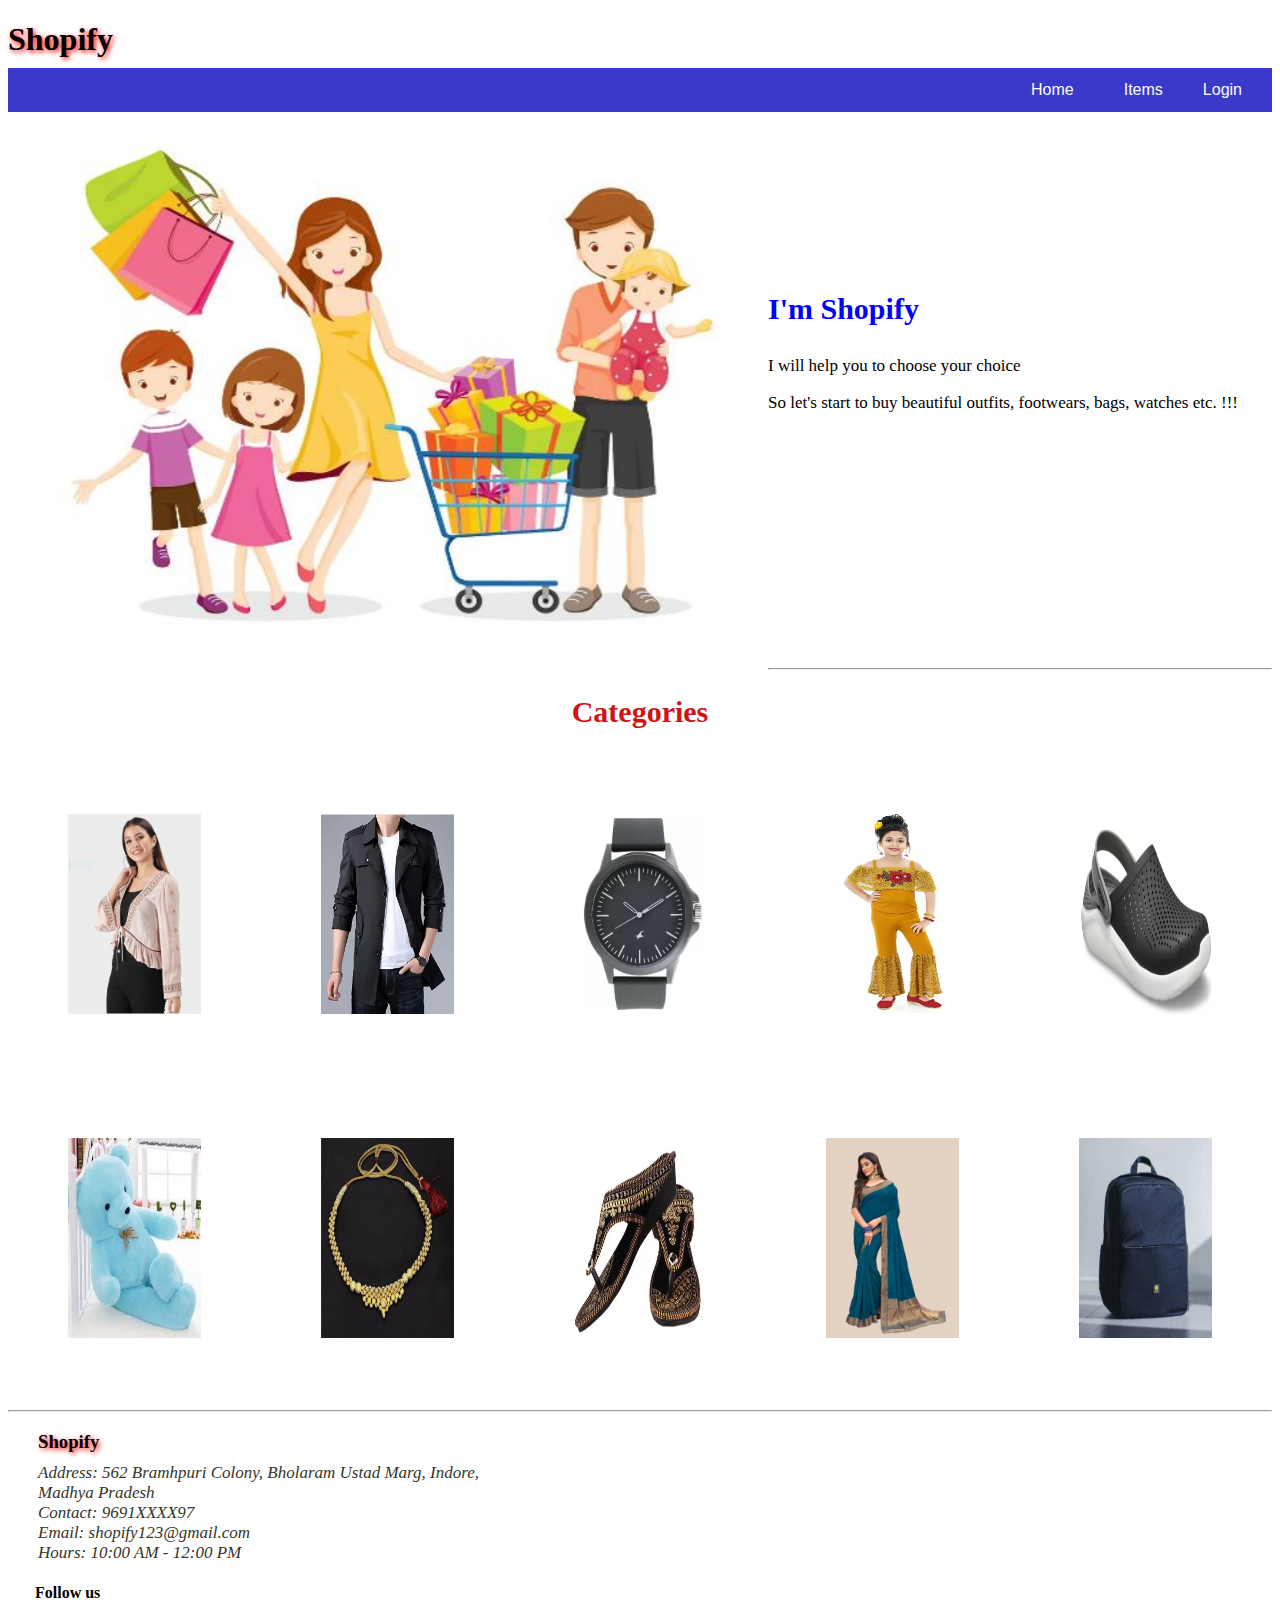
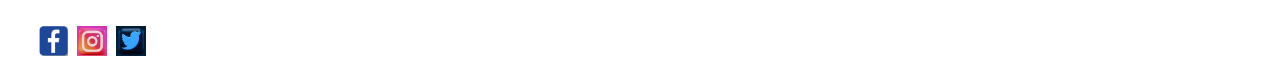
<file: index.html>
<!DOCTYPE html>
<html>
<head>

<title>Shopify</title>
<meta name="viewport" content="width=device-width, initial-scale=1">
<link rel="stylesheet" href="style.css"> 

</head>

<body class="body">

<h1 class="webname">Shopify</h1>
<div class="navbar">
  <a href="login.html" target="_self">Login</a>
  <div class="dropdown">
    <button class="dropbtn">Items
    </button>
    <div class="dropdown-content">
      <a href="w_outfit.html" target="_blank">Women's outfits</a>
      <a href="m_outfit.html" target="_blank">Men's outfits</a>
      <a href="k_wear.html" target="_blank">Kids outfits</a>
      <a href="m_foot.html" target="_blank">Men's footwear</a>
      <a href="w_foot.html" target="_blank">Women's footwear</a>
      <a href="k_foot.html" target="_blank">Kids footwear</a>
      <a href="bags.html" target="_blank">Bags</a>
      <a href="toys.html" target="_blank">Kid's Toys</a>
      <a href="jwellary.html" target="_blank">Jwellary</a>
      <a href="watch.html" target="_blank">Watch</a>
    </div>
  </div> 
  <a href="index.html" target="_self">Home</a>
</div>

<div class="container">
<div class="left">
    <img src="homeimage.JPG" alt="home_image">
</div>

<div class="right">
      <h3 class="h3">I'm Shopify</h3>
      <p>I will help you to choose your choice</p>
      <p>So let's start to buy beautiful outfits, footwears, bags, watches etc. !!!</p>
</div>
</div>
<!--categories-->
<hr>

<h2 class="h2">Categories</h2>
<div class="row">
  <div class="column">
  <img src="w_outfit1.JPG" alt="women-outfit">
  </div>
  <div class="column">
  <img src="m_outfit1.JPG" alt="men-outfit">
  </div>
  <div class="column">
  <img src="watch1.JPG" alt="watch">
  </div>
  <div class="column">
    <img src="k_wear1.JPG" alt="kids-wear">
  </div>
  <div class="column">
    <img src="m_foot1.JPG" alt="men-footwear">
  </div>
</div>

<div class="row">
  <div class="column">
  <img src="toy1.JPG" alt="teddy">
  </div>
  <div class="column">
  <img src="w_jwel1.JPG" alt="women-jwellary">
  </div>
  <div class="column">
  <img src="w_foot1.JPG" alt="woment-footwear">
  </div>
  <div class="column">
    <img src="w_outfit4.JPG" alt="women-outfit">
  </div>
  <div class="column">
    <img src="bag1.jpg" alt="bag">
  </div>
</div>
<hr>

<!--about-->
<div class="contain">
<h3 class="webname" style="text-shadow: 2px 2px 5px red;">Shopify</h3>
<p class="about">Address: 562 Bramhpuri Colony, Bholaram Ustad Marg, Indore,<br>Madhya Pradesh</p>
<p class="about">Contact: 9691XXXX97</p>
<p class="about">Email: shopify123@gmail.com</p>
<p class="about">Hours: 10:00 AM - 12:00 PM</p>
</div>

<h4 class="follow">Follow us</h4>
<table class="table">
  <tr>
    <th class="logoimg"><img src="facebook.JPG" alt="facebook"></th>
    <th class="logoimg"><img src="instagram.JPG" alt="instagram"></th>
    <th class="logoimg"><img src="twitter.JPG" alt="twitter"></th>
  </tr>
</table>

</body>
</html>
</file>
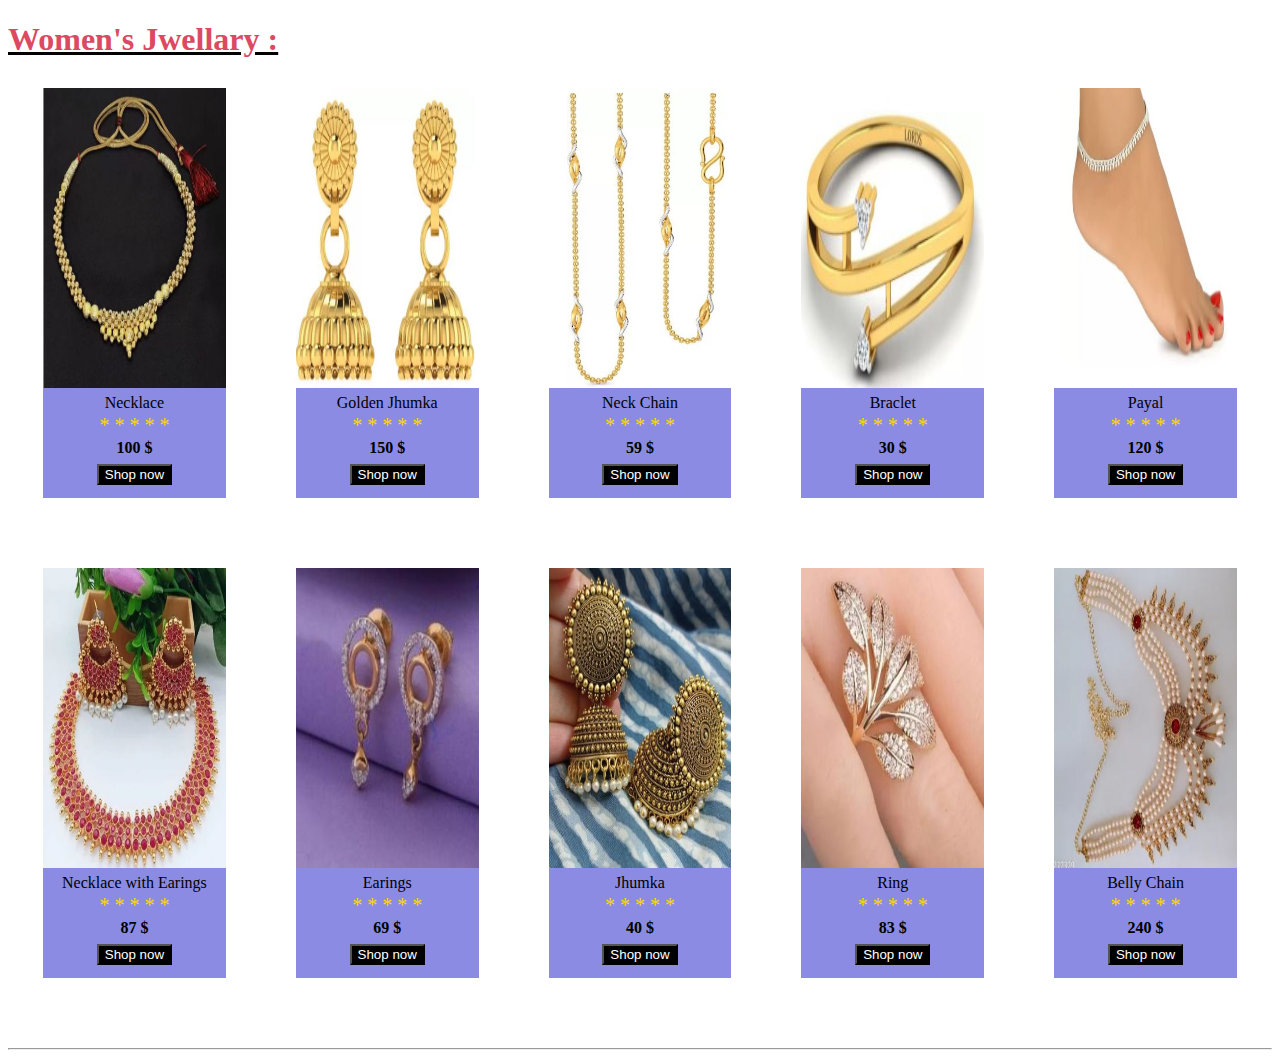
<file: jwellary.html>
<!DOCTYPE html>
<html lang="en">
<head>
    <meta charset="UTF-8">
    <meta name="viewport" content="width=device-width, initial-scale=1.0">
    <title>Shopify-Jwellary</title>
    <style>
          .wrapper{
            display: flex;
            margin-bottom: 70px;
          }

         .box{
            background-color: rgb(139, 139, 228);
            flex: 15%;
            width: 300px;
            height: 410px;
            margin-right: 35px;
            margin-left: 35px;
          }

          .image img{
            width: 100%;
            height: 300px;
          }

          p{
             text-align: center;
             margin: 2px;
          }

          .shop_btn button{
            background-color: black;
            color: white;
          }

          .shop_btn{
            margin: 0px;
            text-align: center;
            cursor: pointer;
            margin-top: 7px;
            margin-bottom: 7px;
          }

          h1{
            color: rgb(219, 74, 98);
            text-decoration: underline black;
            margin-bottom: 30px;
            font-family: Georgia, 'Times New Roman', Times, serif;
          }
    </style>
</head>
<body>

<h1>Women's Jwellary :</h1>
<div class="wrapper">

     <div class="box">
         <div class="image">
              <img src="w_jwel1.JPG">
         </div>
         <div class="name_of_product">
              <p>Necklace</p>
         </div>
         <div class="rating">
              <p style="color: Gold; font-size: 20px;">*  *  *  *  *</p>
         </div>
         <div class="prize">
              <p><b>100 $</b></p>
         </div>
         <div class="shop_btn">
              <a href="#"><button>Shop now</button></a>
         </div>
     </div>

     <div class="box">
        <div class="image">
             <img src="w_jwel2.JPG">
        </div>
        <div class="name_of_product">
             <p>Golden Jhumka</p>
        </div>
        <div class="rating">
             <p style="color: Gold; font-size: 20px;">*  *  *  *  *</p>
        </div>
        <div class="prize">
             <p><b>150 $</b></p>
        </div>
        <div class="shop_btn">
             <button>Shop now</button>
        </div>
    </div>

    <div class="box">
        <div class="image">
             <img src="w_jwel3.JPG">
        </div>
        <div class="name_of_product">
             <p>Neck Chain</p>
        </div>
        <div class="rating">
            <p style="color: Gold; font-size: 20px;">*  *  *  *  *</p>
        </div>
        <div class="prize">
             <p><b>59 $</b></p>
        </div>
        <div class="shop_btn">
             <button>Shop now</button>
        </div>
    </div>

    <div class="box">
        <div class="image">
             <img src="w_jwel4.JPG">
        </div>
        <div class="name_of_product">
             <p>Braclet</p>
        </div>
        <div class="rating">
             <p style="color: Gold; font-size: 20px;">*  *  *  *  *</p>
        </div>
        <div class="prize">
             <p><b>30 $</b></p>
        </div>
        <div class="shop_btn">
             <button>Shop now</button>
        </div>
    </div>

    <div class="box">
        <div class="image">
             <img src="w_jwel5.JPG">
        </div>
        <div class="name_of_product">
             <p>Payal</p>
        </div>
        <div class="rating">
            <p style="color: Gold; font-size: 20px;">*  *  *  *  *</p>
        </div>
        <div class="prize">
             <p><b>120 $</b></p>
        </div>
        <div class="shop_btn">
             <button>Shop now</button>
        </div>
    </div>

</div>

<div class="wrapper">

    <div class="box">
        <div class="image">
             <img src="w_jwel6.JPG">
        </div>
        <div class="name_of_product">
             <p>Necklace with Earings</p>
        </div>
        <div class="rating">
             <p style="color: Gold; font-size: 20px;">*  *  *  *  *</p>
        </div>
        <div class="prize">
             <p><b>87 $</b></p>
        </div>
        <div class="shop_btn">
             <a href="#"><button>Shop now</button></a>
        </div>
    </div>

    <div class="box">
       <div class="image">
            <img src="w_jwel7.JPG">
       </div>
       <div class="name_of_product">
            <p>Earings</p>
       </div>
       <div class="rating">
           <p style="color: Gold; font-size: 20px;">*  *  *  *  *</p>
       </div>
       <div class="prize">
            <p><b>69 $</b></p>
       </div>
       <div class="shop_btn">
            <button>Shop now</button>
       </div>
   </div>

   <div class="box">
       <div class="image">
            <img src="w_jwel8.JPG">
       </div>
       <div class="name_of_product">
            <p>Jhumka</p>
       </div>
       <div class="rating">
           <p style="color: Gold; font-size: 20px;">*  *  *  *  *</p>
       </div>
       <div class="prize">
            <p><b>40 $</b></p>
       </div>
       <div class="shop_btn">
            <button>Shop now</button>
       </div>
   </div>

   <div class="box">
       <div class="image">
            <img src="w_jwel9.JPG">
       </div>
       <div class="name_of_product">
            <p>Ring</p>
       </div>
       <div class="rating">
           <p style="color: Gold; font-size: 20px;">*  *  *  *  *</p>
       </div>
       <div class="prize">
            <p><b>83 $</b></p>
       </div>
       <div class="shop_btn">
            <button>Shop now</button>
       </div>
   </div>

   <div class="box">
       <div class="image">
            <img src="w_jwel10.JPG">
       </div>
       <div class="name_of_product">
            <p>Belly Chain</p>
       </div>
       <div class="rating">
           <p style="color: Gold; font-size: 20px;">*  *  *  *  *</p>
       </div>
       <div class="prize">
            <p><b>240 $</b></p>
       </div>
       <div class="shop_btn">
            <button>Shop now</button>
       </div>
   </div>

</div>
<hr>

</body>
</html>
</file>
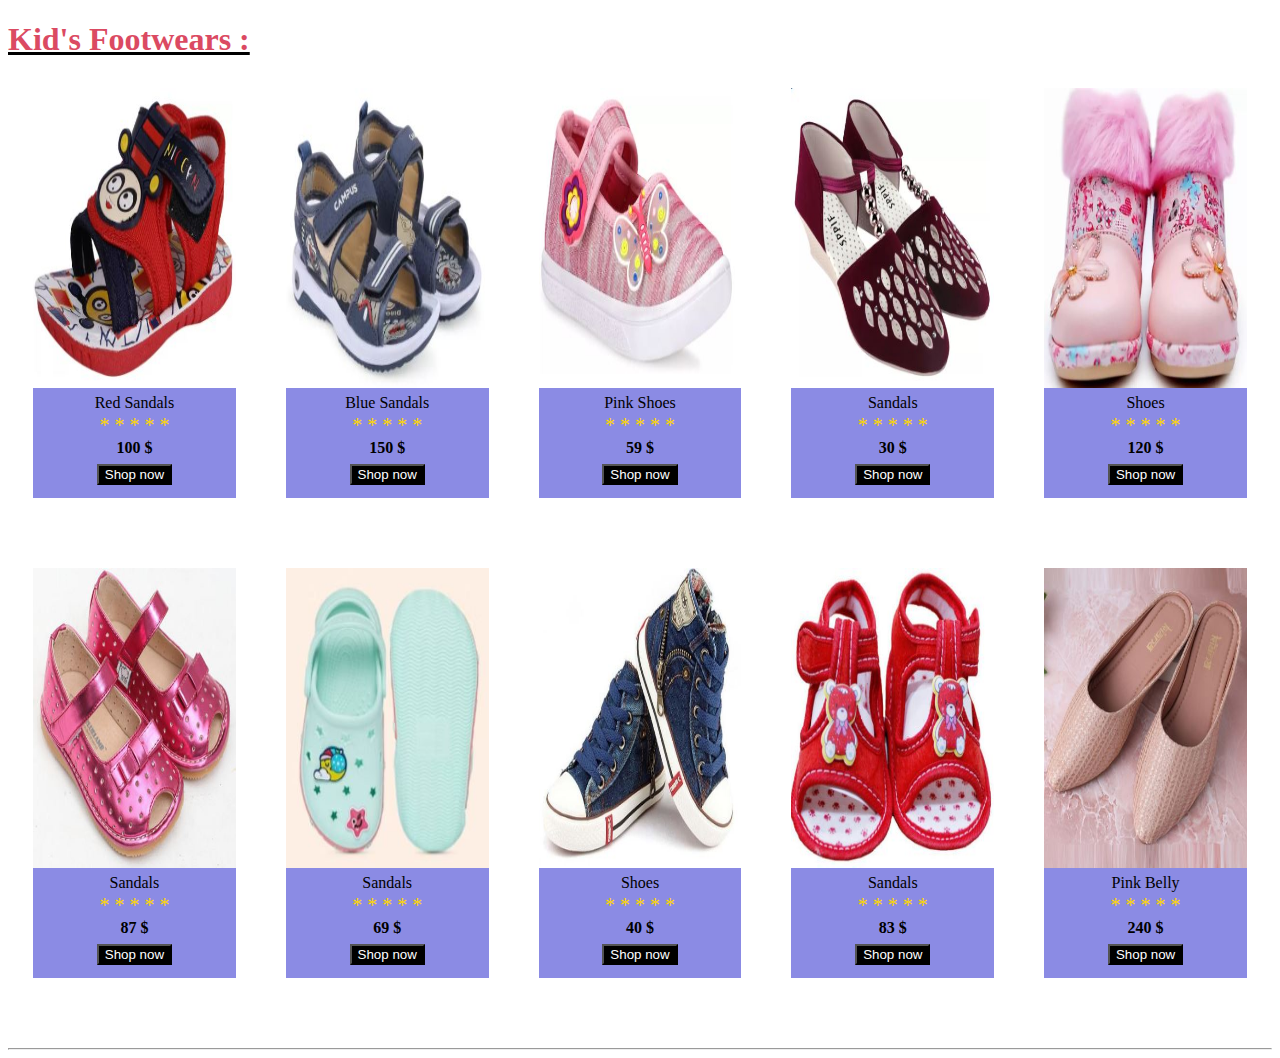
<file: k_foot.html>
<!DOCTYPE html>
<html lang="en">
<head>
    <meta charset="UTF-8">
    <meta name="viewport" content="width=device-width, initial-scale=1.0">
    <title>Shopify-Kid's Footwear</title>
    <style>
          .wrapper{
            display: flex;
            margin-bottom: 70px;
          }

         .box{
            background-color: rgb(139, 139, 228);
            flex: 15%;
            margin-right: 25px;
            margin-left: 25px;
            width: 300px;
            height: 410px;
          }

          .image img{
            width: 100%;
            height: 300px;
          }

          p{
             text-align: center;
             margin: 2px;
          }

          .shop_btn button{
            background-color: black;
            color: white;
          }

          .shop_btn{
            margin: 0px;
            text-align: center;
            cursor: pointer;
            margin-top: 7px;
            margin-bottom: 7px;
          }

          h1{
            color: rgb(219, 74, 98);
            text-decoration: underline black;
            margin-bottom: 30px;
            font-family: Georgia, 'Times New Roman', Times, serif;
          }
    </style>
</head>
<body>

<h1>Kid's Footwears :</h1>
<div class="wrapper">

     <div class="box">
         <div class="image">
              <img src="k_foot1.JPG">
         </div>
         <div class="name_of_product">
              <p>Red Sandals</p>
         </div>
         <div class="rating">
              <p style="color: Gold; font-size: 20px;">*  *  *  *  *</p>
         </div>
         <div class="prize">
              <p><b>100 $</b></p>
         </div>
         <div class="shop_btn">
              <a href="#"><button>Shop now</button></a>
         </div>
     </div>

     <div class="box">
        <div class="image">
             <img src="k_foot2.JPG">
        </div>
        <div class="name_of_product">
             <p>Blue Sandals</p>
        </div>
        <div class="rating">
             <p style="color: Gold; font-size: 20px;">*  *  *  *  *</p>
        </div>
        <div class="prize">
             <p><b>150 $</b></p>
        </div>
        <div class="shop_btn">
             <button>Shop now</button>
        </div>
    </div>

    <div class="box">
        <div class="image">
             <img src="k_foot3.JPG">
        </div>
        <div class="name_of_product">
             <p>Pink Shoes</p>
        </div>
        <div class="rating">
             <p style="color: Gold; font-size: 20px;">*  *  *  *  *</p>
        </div>
        <div class="prize">
             <p><b>59 $</b></p>
        </div>
        <div class="shop_btn">
             <button>Shop now</button>
        </div>
    </div>

    <div class="box">
        <div class="image">
             <img src="k_foot4.JPG">
        </div>
        <div class="name_of_product">
             <p>Sandals</p>
        </div>
        <div class="rating">
             <p style="color: Gold; font-size: 20px;">*  *  *  *  *</p>
        </div>
        <div class="prize">
             <p><b>30 $</b></p>
        </div>
        <div class="shop_btn">
             <button>Shop now</button>
        </div>
    </div>

    <div class="box">
        <div class="image">
             <img src="k_foot5.JPG">
        </div>
        <div class="name_of_product">
             <p>Shoes</p>
        </div>
        <div class="rating">
             <p style="color: Gold; font-size: 20px;">*  *  *  *  *</p>
        </div>
        <div class="prize">
             <p><b>120 $</b></p>
        </div>
        <div class="shop_btn">
             <button>Shop now</button>
        </div>
    </div>

</div>

<div class="wrapper">

    <div class="box">
        <div class="image">
             <img src="k_foot6.JPG">
        </div>
        <div class="name_of_product">
             <p>Sandals</p>
        </div>
        <div class="rating">
             <p style="color: Gold; font-size: 20px;">*  *  *  *  *</p>
        </div>
        <div class="prize">
             <p><b>87 $</b></p>
        </div>
        <div class="shop_btn">
             <a href="#"><button>Shop now</button></a>
        </div>
    </div>

    <div class="box">
       <div class="image">
            <img src="k_foot7.JPG">
       </div>
       <div class="name_of_product">
            <p>Sandals</p>
       </div>
       <div class="rating">
            <p style="color: Gold; font-size: 20px;">*  *  *  *  *</p>
       </div>
       <div class="prize">
            <p><b>69 $</b></p>
       </div>
       <div class="shop_btn">
            <button>Shop now</button>
       </div>
   </div>

   <div class="box">
       <div class="image">
            <img src="k_foot8.JPG">
       </div>
       <div class="name_of_product">
            <p>Shoes</p>
       </div>
       <div class="rating">
            <p style="color: Gold; font-size: 20px;">*  *  *  *  *</p>
       </div>
       <div class="prize">
            <p><b>40 $</b></p>
       </div>
       <div class="shop_btn">
            <button>Shop now</button>
       </div>
   </div>

   <div class="box">
       <div class="image">
            <img src="k_foot9.JPG">
       </div>
       <div class="name_of_product">
            <p>Sandals</p>
       </div>
       <div class="rating">
            <p style="color: Gold; font-size: 20px;">*  *  *  *  *</p>
       </div>
       <div class="prize">
            <p><b>83 $</b></p>
       </div>
       <div class="shop_btn">
            <button>Shop now</button>
       </div>
   </div>

   <div class="box">
       <div class="image">
            <img src="w_foot10.JPG">
       </div>
       <div class="name_of_product">
            <p>Pink Belly</p>
       </div>
       <div class="rating">
            <p style="color: Gold; font-size: 20px;">*  *  *  *  *</p>
       </div>
       <div class="prize">
            <p><b>240 $</b></p>
       </div>
       <div class="shop_btn">
            <button>Shop now</button>
       </div>
   </div>

</div>
<hr>

</body>
</html>
</file>
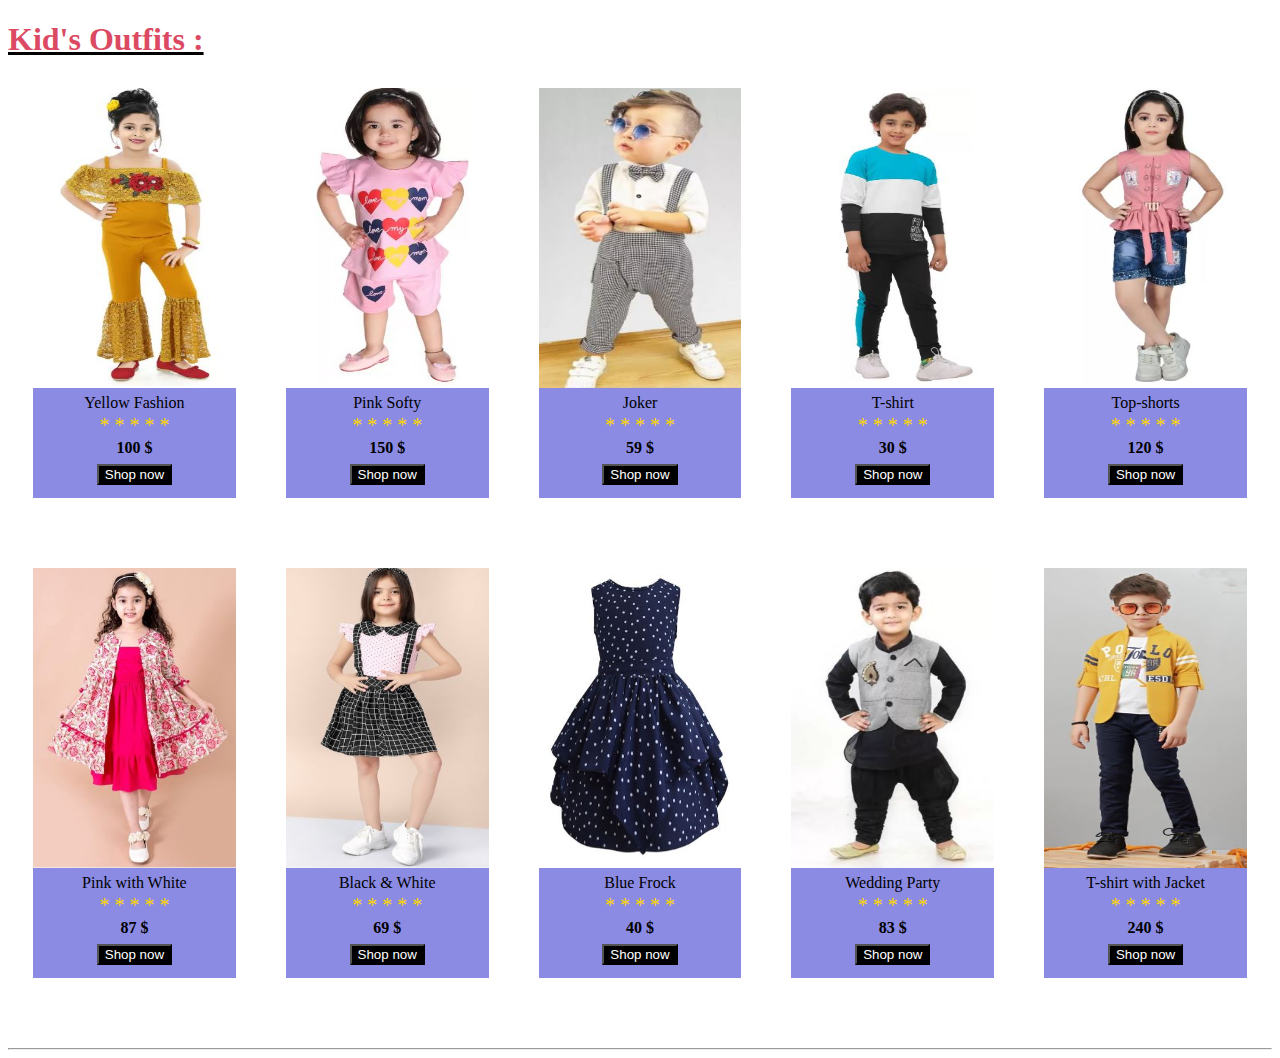
<file: k_wear.html>
<!DOCTYPE html>
<html lang="en">
<head>
    <meta charset="UTF-8">
    <meta name="viewport" content="width=device-width, initial-scale=1.0">
    <title>Shopify-kid's outfits</title>
    <style>
          .wrapper{
            display: flex;
            margin-bottom: 70px;
          }

         .box{
            background-color: rgb(139, 139, 228);
            flex: 15%;
            margin-right: 25px;
            margin-left: 25px;
            width: 300px;
            height: 410px;
          }

          .image img{
            width: 100%;
            height: 300px;
          }

          p{
             text-align: center;
             margin: 2px;
          }

          .shop_btn button{
            background-color: black;
            color: white;
          }

          .shop_btn{
            margin: 0px;
            text-align: center;
            cursor: pointer;
            margin-top: 7px;
            margin-bottom: 7px;
          }

          h1{
            color: rgb(219, 74, 98);
            text-decoration: underline black;
            margin-bottom: 30px;
            font-family: Georgia, 'Times New Roman', Times, serif;
          }
    </style>
</head>
<body>

<h1>Kid's Outfits :</h1>
<div class="wrapper">

     <div class="box">
         <div class="image">
              <img src="k_wear1.JPG">
         </div>
         <div class="name_of_product">
              <p>Yellow Fashion</p>
         </div>
         <div class="rating">
              <p style="color: Gold; font-size: 20px;">*  *  *  *  *</p>
         </div>
         <div class="prize">
              <p><b>100 $</b></p>
         </div>
         <div class="shop_btn">
              <a href="#"><button>Shop now</button></a>
         </div>
     </div>

     <div class="box">
        <div class="image">
             <img src="k_wear2.JPG">
        </div>
        <div class="name_of_product">
             <p>Pink Softy</p>
        </div>
        <div class="rating">
             <p style="color: Gold; font-size: 20px;">*  *  *  *  *</p>
        </div>
        <div class="prize">
             <p><b>150 $</b></p>
        </div>
        <div class="shop_btn">
             <button>Shop now</button>
        </div>
    </div>

    <div class="box">
        <div class="image">
             <img src="k_wear3.JPG">
        </div>
        <div class="name_of_product">
             <p>Joker</p>
        </div>
        <div class="rating">
             <p style="color: Gold; font-size: 20px;">*  *  *  *  *</p>
        </div>
        <div class="prize">
             <p><b>59 $</b></p>
        </div>
        <div class="shop_btn">
             <button>Shop now</button>
        </div>
    </div>

    <div class="box">
        <div class="image">
             <img src="k_wear4.JPG">
        </div>
        <div class="name_of_product">
             <p>T-shirt</p>
        </div>
        <div class="rating">
             <p style="color: Gold; font-size: 20px;">*  *  *  *  *</p>
        </div>
        <div class="prize">
             <p><b>30 $</b></p>
        </div>
        <div class="shop_btn">
             <button>Shop now</button>
        </div>
    </div>

    <div class="box">
        <div class="image">
             <img src="k_wear5.JPG">
        </div>
        <div class="name_of_product">
             <p>Top-shorts</p>
        </div>
        <div class="rating">
             <p style="color: Gold; font-size: 20px;">*  *  *  *  *</p>
        </div>
        <div class="prize">
             <p><b>120 $</b></p>
        </div>
        <div class="shop_btn">
             <button>Shop now</button>
        </div>
    </div>

</div>

<div class="wrapper">

    <div class="box">
        <div class="image">
             <img src="k_wear6.JPG">
        </div>
        <div class="name_of_product">
             <p>Pink with White</p>
        </div>
        <div class="rating">
             <p style="color: Gold; font-size: 20px;">*  *  *  *  *</p>
        </div>
        <div class="prize">
             <p><b>87 $</b></p>
        </div>
        <div class="shop_btn">
             <a href="#"><button>Shop now</button></a>
        </div>
    </div>

    <div class="box">
       <div class="image">
            <img src="k_wear7.JPG">
       </div>
       <div class="name_of_product">
            <p>Black & White</p>
       </div>
       <div class="rating">
            <p style="color: Gold; font-size: 20px;">*  *  *  *  *</p>
       </div>
       <div class="prize">
            <p><b>69 $</b></p>
       </div>
       <div class="shop_btn">
            <button>Shop now</button>
       </div>
   </div>

   <div class="box">
       <div class="image">
            <img src="k_wear8.JPG">
       </div>
       <div class="name_of_product">
            <p>Blue Frock</p>
       </div>
       <div class="rating">
            <p style="color: Gold; font-size: 20px;">*  *  *  *  *</p>
       </div>
       <div class="prize">
            <p><b>40 $</b></p>
       </div>
       <div class="shop_btn">
            <button>Shop now</button>
       </div>
   </div>

   <div class="box">
       <div class="image">
            <img src="k_wear9.JPG">
       </div>
       <div class="name_of_product">
            <p>Wedding Party</p>
       </div>
       <div class="rating">
            <p style="color: Gold; font-size: 20px;">*  *  *  *  *</p>
       </div>
       <div class="prize">
            <p><b>83 $</b></p>
       </div>
       <div class="shop_btn">
            <button>Shop now</button>
       </div>
   </div>

   <div class="box">
       <div class="image">
            <img src="k_wear10.JPG">
       </div>
       <div class="name_of_product">
            <p>T-shirt with Jacket</p>
       </div>
       <div class="rating">
            <p style="color: Gold; font-size: 20px;">*  *  *  *  *</p>
       </div>
       <div class="prize">
            <p><b>240 $</b></p>
       </div>
       <div class="shop_btn">
            <button>Shop now</button>
       </div>
   </div>

</div>
<hr>

</body>
</html>
</file>
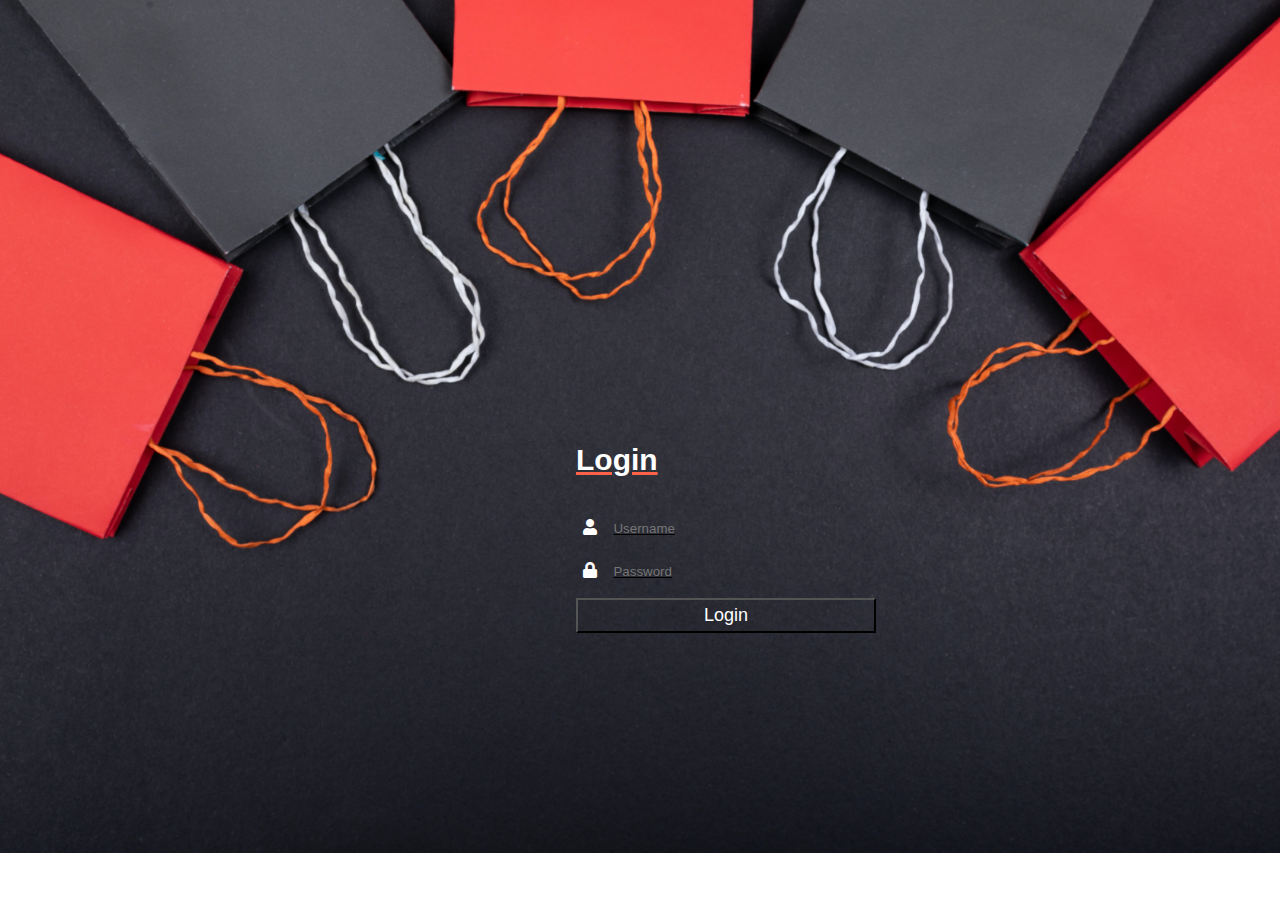
<file: login.html>
<!DOCTYPE html>
<html lang="en">
<head>
    <meta charset="UTF-8">
    <meta name="viewport" content="width=device-width, initial-scale=1.0">
    <title>Shopify-Login</title>

<style>
@import "https:///use.fontawesome.com/releases/v5.5.0/css/all.css";
    body{
        margin: 0px;
        padding: 0px;
        font-family: sans-serif;
        background: url(login_bg.jpg) no-repeat;
        background-size:cover;
    }  
    
    .loginbox {
        width: 400px;
        position: absolute;
        top: 47%;
        left: 45%;
        color: white;
    }

    .loginbox h1{
        font-size: 30px;
        text-decoration: underline tomato;
        padding-bottom: 15px;
    }

    .textbox input{
       padding: 5px;
       margin-bottom: 13px;
       width: 250px;
       border: none;
       outline: none;
       background: none;
       color: white;
       text-decoration: underline black;
    }

    .textbox i{
        padding: 7px;
        margin-bottom: 13px;
    }

    .btn{
        width: 300px;
        padding: 5px;
        background: none;
        color: white;
        font-size: 18px;
        cursor: pointer;
    }

</style>

</head>
<body>
  
<div class="loginbox">
  <h1>Login</h1>
  <div class="textbox">
    <i class="fas fa-user"></i>
    <input type="text" placeholder="Username">
  </div>
  <div class="textbox">
    <i class="fas fa-lock"></i>
    <input type="password" placeholder="Password">
  </div>
  <input type="button" class="btn" value="Login">
</div>

</body>
</html>
</file>
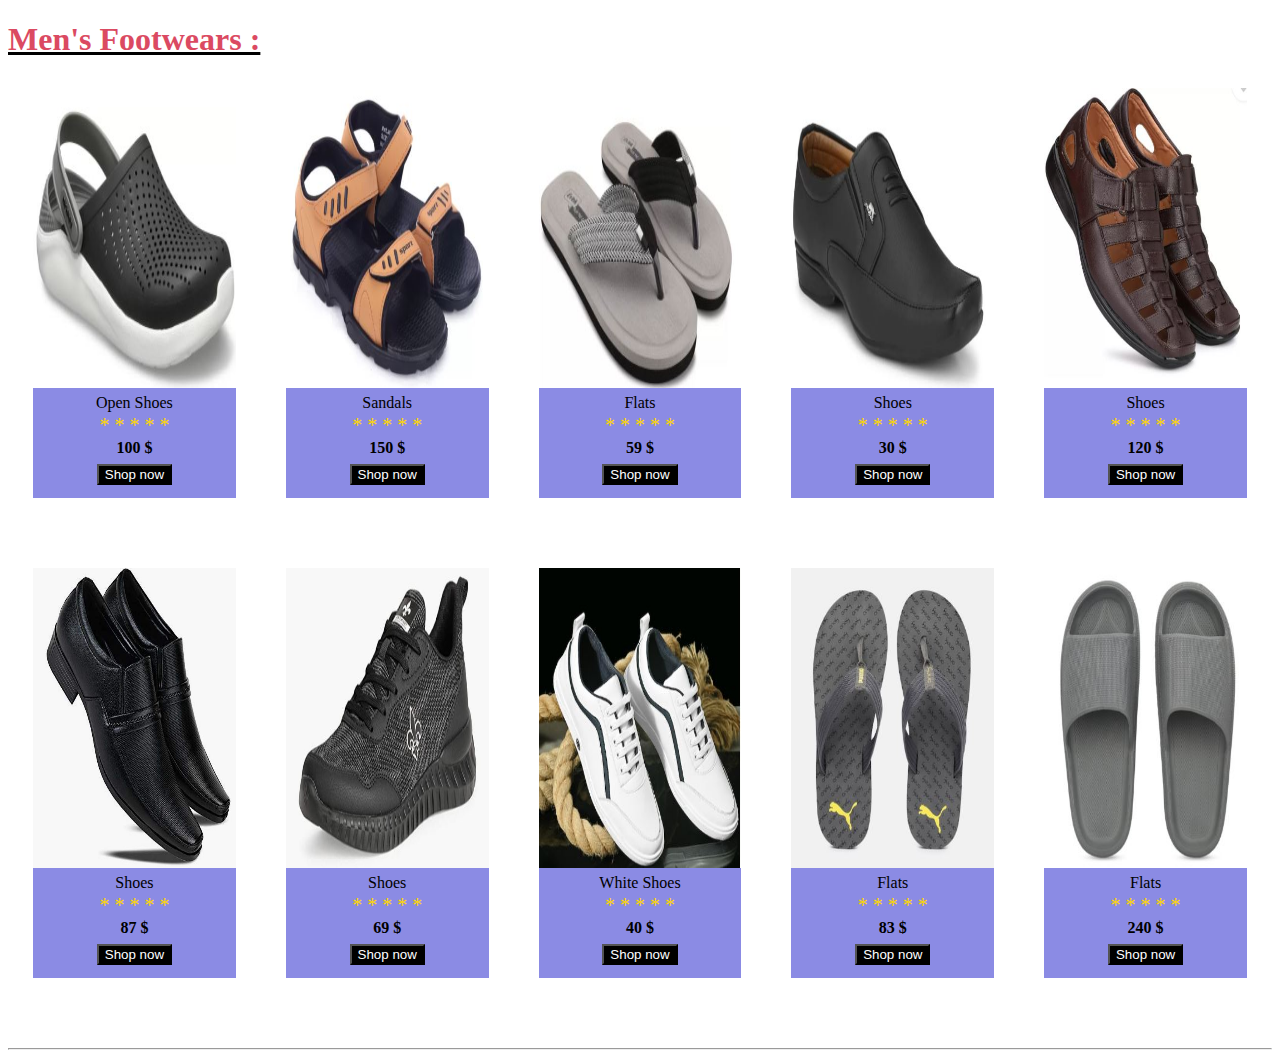
<file: m_foot.html>
<!DOCTYPE html>
<html lang="en">
<head>
    <meta charset="UTF-8">
    <meta name="viewport" content="width=device-width, initial-scale=1.0">
    <title>Shopify-Men's footwear</title>
    <style>
          .wrapper{
            display: flex;
            margin-bottom: 70px;
          }

         .box{
            background-color: rgb(139, 139, 228);
            flex: 15%;
            margin-right: 25px;
            margin-left: 25px;
            width: 300px;
            height: 410px;
          }

          .image img{
            width: 100%;
            height: 300px;
          }

          p{
             text-align: center;
             margin: 2px;
          }

          .shop_btn button{
            background-color: black;
            color: white;
          }

          .shop_btn{
            margin: 0px;
            text-align: center;
            cursor: pointer;
            margin-top: 7px;
            margin-bottom: 7px;
          }

          h1{
            color: rgb(219, 74, 98);
            text-decoration: underline black;
            margin-bottom: 30px;
            font-family: Georgia, 'Times New Roman', Times, serif;
          }
    </style>
</head>
<body>

<h1>Men's Footwears :</h1>
<div class="wrapper">

     <div class="box">
         <div class="image">
              <img src="m_foot1.JPG">
         </div>
         <div class="name_of_product">
              <p>Open Shoes</p>
         </div>
         <div class="rating">
              <p style="color: Gold; font-size: 20px;">*  *  *  *  *</p>
         </div>
         <div class="prize">
              <p><b>100 $</b></p>
         </div>
         <div class="shop_btn">
              <a href="#"><button>Shop now</button></a>
         </div>
     </div>

     <div class="box">
        <div class="image">
             <img src="m_foot2.JPG">
        </div>
        <div class="name_of_product">
             <p>Sandals</p>
        </div>
        <div class="rating">
             <p style="color: Gold; font-size: 20px;">*  *  *  *  *</p>
        </div>
        <div class="prize">
             <p><b>150 $</b></p>
        </div>
        <div class="shop_btn">
             <button>Shop now</button>
        </div>
    </div>

    <div class="box">
        <div class="image">
             <img src="m_foot3.JPG">
        </div>
        <div class="name_of_product">
             <p>Flats</p>
        </div>
        <div class="rating">
             <p style="color: Gold; font-size: 20px;">*  *  *  *  *</p>
        </div>
        <div class="prize">
             <p><b>59 $</b></p>
        </div>
        <div class="shop_btn">
             <button>Shop now</button>
        </div>
    </div>

    <div class="box">
        <div class="image">
             <img src="m_foot4.JPG">
        </div>
        <div class="name_of_product">
             <p>Shoes</p>
        </div>
        <div class="rating">
            <p style="color: Gold; font-size: 20px;">*  *  *  *  *</p>
        </div>
        <div class="prize">
             <p><b>30 $</b></p>
        </div>
        <div class="shop_btn">
             <button>Shop now</button>
        </div>
    </div>

    <div class="box">
        <div class="image">
             <img src="m_foot5.JPG">
        </div>
        <div class="name_of_product">
             <p>Shoes</p>
        </div>
        <div class="rating">
             <p style="color: Gold; font-size: 20px;">*  *  *  *  *</p>
        </div>
        <div class="prize">
             <p><b>120 $</b></p>
        </div>
        <div class="shop_btn">
             <button>Shop now</button>
        </div>
    </div>

</div>

<div class="wrapper">

    <div class="box">
        <div class="image">
             <img src="m_foot6.JPG">
        </div>
        <div class="name_of_product">
             <p>Shoes</p>
        </div>
        <div class="rating">
             <p style="color: Gold; font-size: 20px;">*  *  *  *  *</p>
        </div>
        <div class="prize">
             <p><b>87 $</b></p>
        </div>
        <div class="shop_btn">
             <a href="#"><button>Shop now</button></a>
        </div>
    </div>

    <div class="box">
       <div class="image">
            <img src="m_foot7.JPG">
       </div>
       <div class="name_of_product">
            <p>Shoes</p>
       </div>
       <div class="rating">
            <p style="color: Gold; font-size: 20px;">*  *  *  *  *</p>
       </div>
       <div class="prize">
            <p><b>69 $</b></p>
       </div>
       <div class="shop_btn">
            <button>Shop now</button>
       </div>
   </div>

   <div class="box">
       <div class="image">
            <img src="m_foot8.JPG">
       </div>
       <div class="name_of_product">
            <p>White Shoes</p>
       </div>
       <div class="rating">
            <p style="color: Gold; font-size: 20px;">*  *  *  *  *</p>
       </div>
       <div class="prize">
            <p><b>40 $</b></p>
       </div>
       <div class="shop_btn">
            <button>Shop now</button>
       </div>
   </div>

   <div class="box">
       <div class="image">
            <img src="m_foot9.JPG">
       </div>
       <div class="name_of_product">
            <p>Flats</p>
       </div>
       <div class="rating">
            <p style="color: Gold; font-size: 20px;">*  *  *  *  *</p>
       </div>
       <div class="prize">
            <p><b>83 $</b></p>
       </div>
       <div class="shop_btn">
            <button>Shop now</button>
       </div>
   </div>

   <div class="box">
       <div class="image">
            <img src="m_foot10.JPG">
       </div>
       <div class="name_of_product">
            <p>Flats</p>
       </div>
       <div class="rating">
            <p style="color: Gold; font-size: 20px;">*  *  *  *  *</p>
       </div>
       <div class="prize">
            <p><b>240 $</b></p>
       </div>
       <div class="shop_btn">
            <button>Shop now</button>
       </div>
   </div>

</div>
<hr>

</body>
</html>
</file>
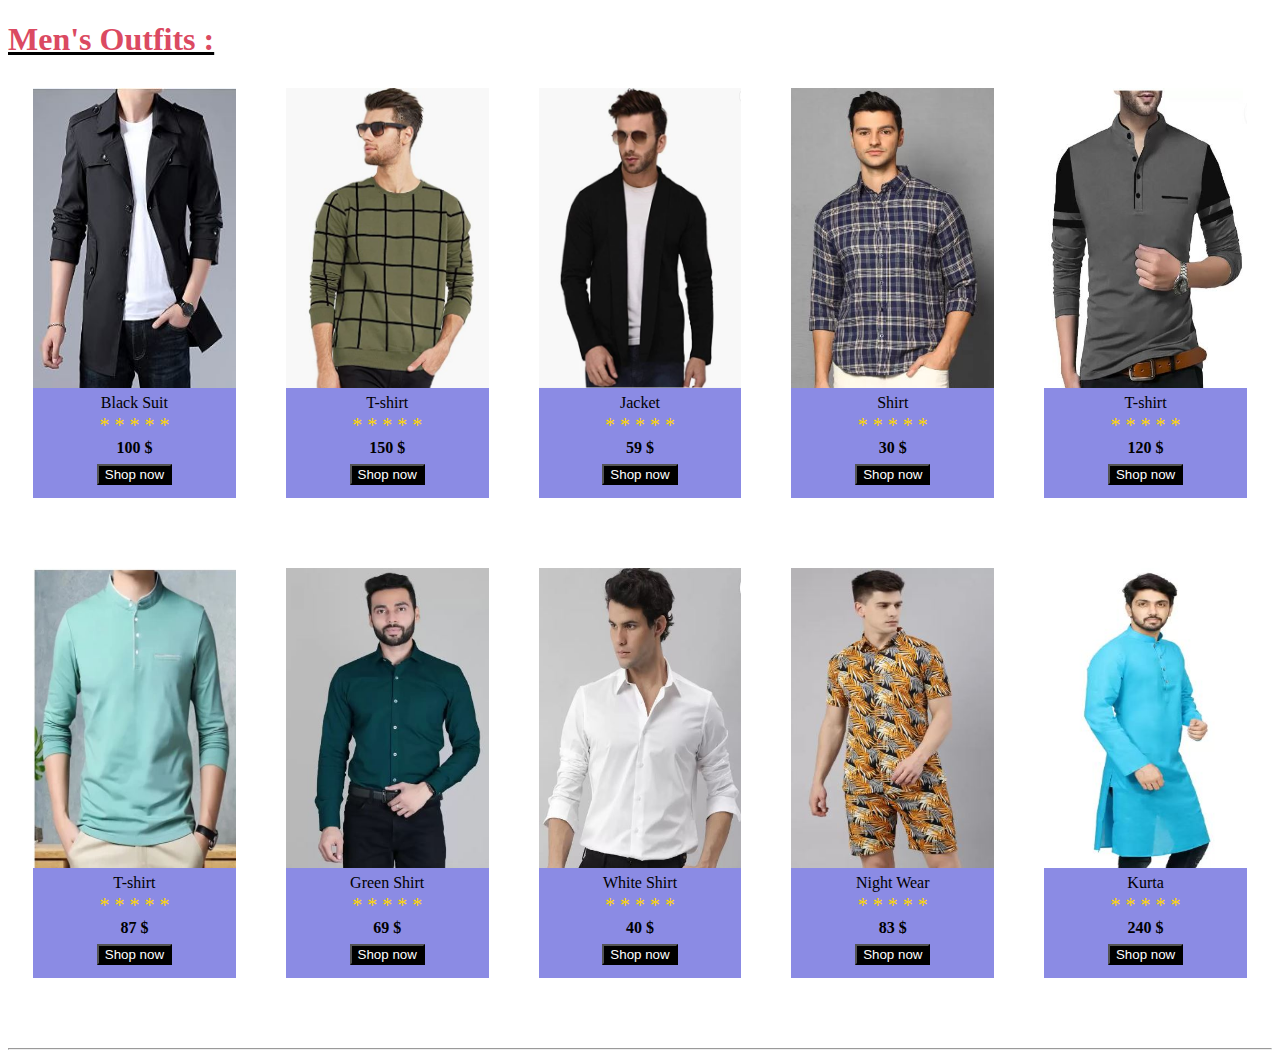
<file: m_outfit.html>
<!DOCTYPE html>
<html lang="en">
<head>
    <meta charset="UTF-8">
    <meta name="viewport" content="width=device-width, initial-scale=1.0">
    <title>Shopify-Men's outfits</title>
    <style>
          .wrapper{
            display: flex;
            margin-bottom: 70px;
          }

         .box{
            background-color: rgb(139, 139, 228);
            flex: 15%;
            margin-right: 25px;
            margin-left: 25px;
            width: 300px;
            height: 410px;
          }

          .image img{
            width: 100%;
            height: 300px;
          }

          p{
             text-align: center;
             margin: 2px;
          }

          .shop_btn button{
            background-color: black;
            color: white;
          }

          .shop_btn{
            margin: 0px;
            text-align: center;
            cursor: pointer;
            margin-top: 7px;
            margin-bottom: 7px;
          }

          h1{
            color: rgb(219, 74, 98);
            text-decoration: underline black;
            margin-bottom: 30px;
            font-family: Georgia, 'Times New Roman', Times, serif;
          }
    </style>
</head>
<body>

<h1>Men's Outfits :</h1>
<div class="wrapper">

     <div class="box">
         <div class="image">
              <img src="m_outfit1.JPG">
         </div>
         <div class="name_of_product">
              <p>Black Suit</p>
         </div>
         <div class="rating">
              <p style="color: Gold; font-size: 20px;">*  *  *  *  *</p>
         </div>
         <div class="prize">
              <p><b>100 $</b></p>
         </div>
         <div class="shop_btn">
              <a href="#"><button>Shop now</button></a>
         </div>
     </div>

     <div class="box">
        <div class="image">
             <img src="m_outfit2.JPG">
        </div>
        <div class="name_of_product">
             <p>T-shirt</p>
        </div>
        <div class="rating">
             <p style="color: Gold; font-size: 20px;">*  *  *  *  *</p>
        </div>
        <div class="prize">
             <p><b>150 $</b></p>
        </div>
        <div class="shop_btn">
             <button>Shop now</button>
        </div>
    </div>

    <div class="box">
        <div class="image">
             <img src="m_outfit3.JPG">
        </div>
        <div class="name_of_product">
             <p>Jacket</p>
        </div>
        <div class="rating">
             <p style="color: Gold; font-size: 20px;">*  *  *  *  *</p>
        </div>
        <div class="prize">
             <p><b>59 $</b></p>
        </div>
        <div class="shop_btn">
             <button>Shop now</button>
        </div>
    </div>

    <div class="box">
        <div class="image">
             <img src="m_outfit4.JPG">
        </div>
        <div class="name_of_product">
             <p>Shirt</p>
        </div>
        <div class="rating">
             <p style="color: Gold; font-size: 20px;">*  *  *  *  *</p>
        </div>
        <div class="prize">
             <p><b>30 $</b></p>
        </div>
        <div class="shop_btn">
             <button>Shop now</button>
        </div>
    </div>

    <div class="box">
        <div class="image">
             <img src="m_outfit5.JPG">
        </div>
        <div class="name_of_product">
             <p>T-shirt</p>
        </div>
        <div class="rating">
             <p style="color: Gold; font-size: 20px;">*  *  *  *  *</p>
        </div>
        <div class="prize">
             <p><b>120 $</b></p>
        </div>
        <div class="shop_btn">
             <button>Shop now</button>
        </div>
    </div>

</div>

<div class="wrapper">

    <div class="box">
        <div class="image">
             <img src="m_outfit6.JPG">
        </div>
        <div class="name_of_product">
             <p>T-shirt</p>
        </div>
        <div class="rating">
             <p style="color: Gold; font-size: 20px;">*  *  *  *  *</p>
        </div>
        <div class="prize">
             <p><b>87 $</b></p>
        </div>
        <div class="shop_btn">
             <a href="#"><button>Shop now</button></a>
        </div>
    </div>

    <div class="box">
       <div class="image">
            <img src="m_outfit7.JPG">
       </div>
       <div class="name_of_product">
            <p>Green Shirt</p>
       </div>
       <div class="rating">
            <p style="color: Gold; font-size: 20px;">*  *  *  *  *</p>
       </div>
       <div class="prize">
            <p><b>69 $</b></p>
       </div>
       <div class="shop_btn">
            <button>Shop now</button>
       </div>
   </div>

   <div class="box">
       <div class="image">
            <img src="m_outfit8.JPG">
       </div>
       <div class="name_of_product">
            <p>White Shirt</p>
       </div>
       <div class="rating">
            <p style="color: Gold; font-size: 20px;">*  *  *  *  *</p>
       </div>
       <div class="prize">
            <p><b>40 $</b></p>
       </div>
       <div class="shop_btn">
            <button>Shop now</button>
       </div>
   </div>

   <div class="box">
       <div class="image">
            <img src="m_outfit10.JPG">
       </div>
       <div class="name_of_product">
            <p>Night Wear</p>
       </div>
       <div class="rating">
            <p style="color: Gold; font-size: 20px;">*  *  *  *  *</p>
       </div>
       <div class="prize">
            <p><b>83 $</b></p>
       </div>
       <div class="shop_btn">
            <button>Shop now</button>
       </div>
   </div>

   <div class="box">
       <div class="image">
            <img src="m_outfit9.JPG">
       </div>
       <div class="name_of_product">
            <p>Kurta</p>
       </div>
       <div class="rating">
            <p style="color: Gold; font-size: 20px;">*  *  *  *  *</p>
       </div>
       <div class="prize">
            <p><b>240 $</b></p>
       </div>
       <div class="shop_btn">
            <button>Shop now</button>
       </div>
   </div>

</div>
<hr>

</body>
</html>
</file>
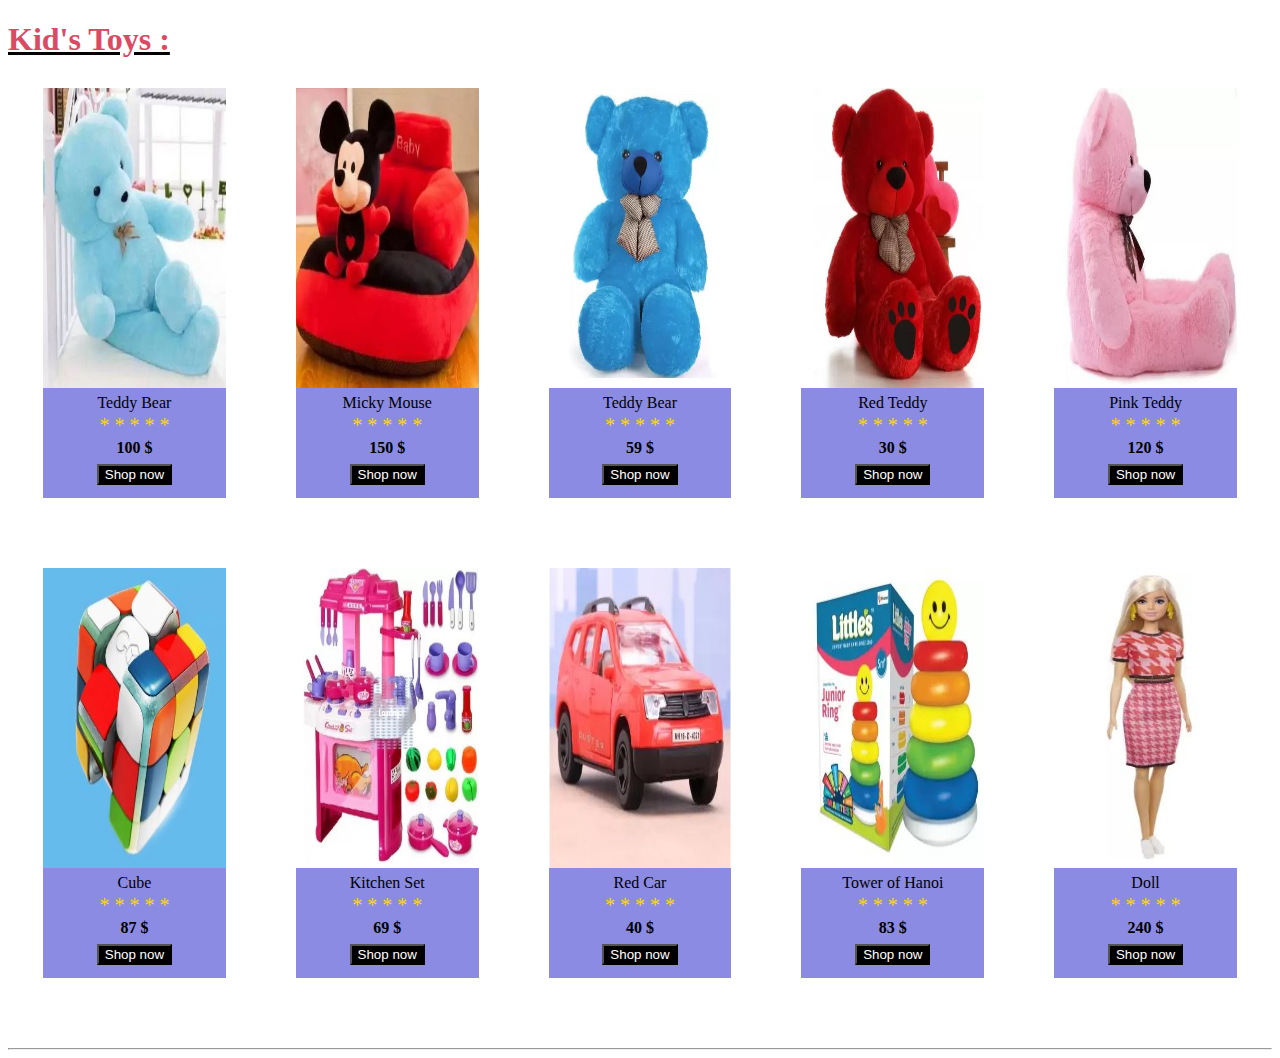
<file: toys.html>
<!DOCTYPE html>
<html lang="en">
<head>
    <meta charset="UTF-8">
    <meta name="viewport" content="width=device-width, initial-scale=1.0">
    <title>Shopify-Toys</title>
    <style>
          .wrapper{
            display: flex;
            margin-bottom: 70px;
          }

         .box{
            background-color: rgb(139, 139, 228);
            flex: 15%;
            width: 300px;
            height: 410px;
            margin-right: 35px;
            margin-left: 35px;
          }

          .image img{
            width: 100%;
            height: 300px;
          }

          p{
             text-align: center;
             margin: 2px;
          }

          .shop_btn button{
            background-color: black;
            color: white;
          }

          .shop_btn{
            margin: 0px;
            text-align: center;
            cursor: pointer;
            margin-top: 7px;
            margin-bottom: 7px;
          }

          h1{
            color: rgb(219, 74, 98);
            text-decoration: underline black;
            margin-bottom: 30px;
            font-family: Georgia, 'Times New Roman', Times, serif;
          }
    </style>
</head>
<body>

<h1>Kid's Toys :</h1>
<div class="wrapper">

     <div class="box">
         <div class="image">
              <img src="toy1.JPG">
         </div>
         <div class="name_of_product">
              <p>Teddy Bear</p>
         </div>
         <div class="rating">
              <p style="color: Gold; font-size: 20px;">*  *  *  *  *</p>
         </div>
         <div class="prize">
              <p><b>100 $</b></p>
         </div>
         <div class="shop_btn">
              <a href="#"><button>Shop now</button></a>
         </div>
     </div>

     <div class="box">
        <div class="image">
             <img src="toy2.JPG">
        </div>
        <div class="name_of_product">
             <p>Micky Mouse</p>
        </div>
        <div class="rating">
             <p style="color: Gold; font-size: 20px;">*  *  *  *  *</p>
        </div>
        <div class="prize">
             <p><b>150 $</b></p>
        </div>
        <div class="shop_btn">
             <button>Shop now</button>
        </div>
    </div>

    <div class="box">
        <div class="image">
             <img src="toy3.JPG">
        </div>
        <div class="name_of_product">
             <p>Teddy Bear</p>
        </div>
        <div class="rating">
            <p style="color: Gold; font-size: 20px;">*  *  *  *  *</p>
        </div>
        <div class="prize">
             <p><b>59 $</b></p>
        </div>
        <div class="shop_btn">
             <button>Shop now</button>
        </div>
    </div>

    <div class="box">
        <div class="image">
             <img src="toy4.JPG">
        </div>
        <div class="name_of_product">
             <p>Red Teddy</p>
        </div>
        <div class="rating">
             <p style="color: Gold; font-size: 20px;">*  *  *  *  *</p>
        </div>
        <div class="prize">
             <p><b>30 $</b></p>
        </div>
        <div class="shop_btn">
             <button>Shop now</button>
        </div>
    </div>

    <div class="box">
        <div class="image">
             <img src="toy5.JPG">
        </div>
        <div class="name_of_product">
             <p>Pink Teddy</p>
        </div>
        <div class="rating">
             <p style="color: Gold; font-size: 20px;">*  *  *  *  *</p>
        </div>
        <div class="prize">
             <p><b>120 $</b></p>
        </div>
        <div class="shop_btn">
             <button>Shop now</button>
        </div>
    </div>

</div>

<div class="wrapper">

    <div class="box">
        <div class="image">
             <img src="toy6.JPG">
        </div>
        <div class="name_of_product">
             <p>Cube</p>
        </div>
        <div class="rating">
             <p style="color: Gold; font-size: 20px;">*  *  *  *  *</p>
        </div>
        <div class="prize">
             <p><b>87 $</b></p>
        </div>
        <div class="shop_btn">
             <a href="#"><button>Shop now</button></a>
        </div>
    </div>

    <div class="box">
       <div class="image">
            <img src="toy7.JPG">
       </div>
       <div class="name_of_product">
            <p>Kitchen Set</p>
       </div>
       <div class="rating">
           <p style="color: Gold; font-size: 20px;">*  *  *  *  *</p>
       </div>
       <div class="prize">
            <p><b>69 $</b></p>
       </div>
       <div class="shop_btn">
            <button>Shop now</button>
       </div>
   </div>

   <div class="box">
       <div class="image">
            <img src="toy8.JPG">
       </div>
       <div class="name_of_product">
            <p>Red Car</p>
       </div>
       <div class="rating">
          <p style="color: Gold; font-size: 20px;">*  *  *  *  *</p>
       </div>
       <div class="prize">
            <p><b>40 $</b></p>
       </div>
       <div class="shop_btn">
            <button>Shop now</button>
       </div>
   </div>

   <div class="box">
       <div class="image">
            <img src="toy9.JPG">
       </div>
       <div class="name_of_product">
            <p>Tower of Hanoi</p>
       </div>
       <div class="rating">
          <p style="color: Gold; font-size: 20px;">*  *  *  *  *</p>
       </div>
       <div class="prize">
            <p><b>83 $</b></p>
       </div>
       <div class="shop_btn">
            <button>Shop now</button>
       </div>
   </div>

   <div class="box">
       <div class="image">
            <img src="toy10.JPG">
       </div>
       <div class="name_of_product">
            <p>Doll</p>
       </div>
       <div class="rating">
          <p style="color: Gold; font-size: 20px;">*  *  *  *  *</p>
       </div>
       <div class="prize">
            <p><b>240 $</b></p>
       </div>
       <div class="shop_btn">
            <button>Shop now</button>
       </div>
   </div>

</div>
<hr>

</body>
</html>
</file>
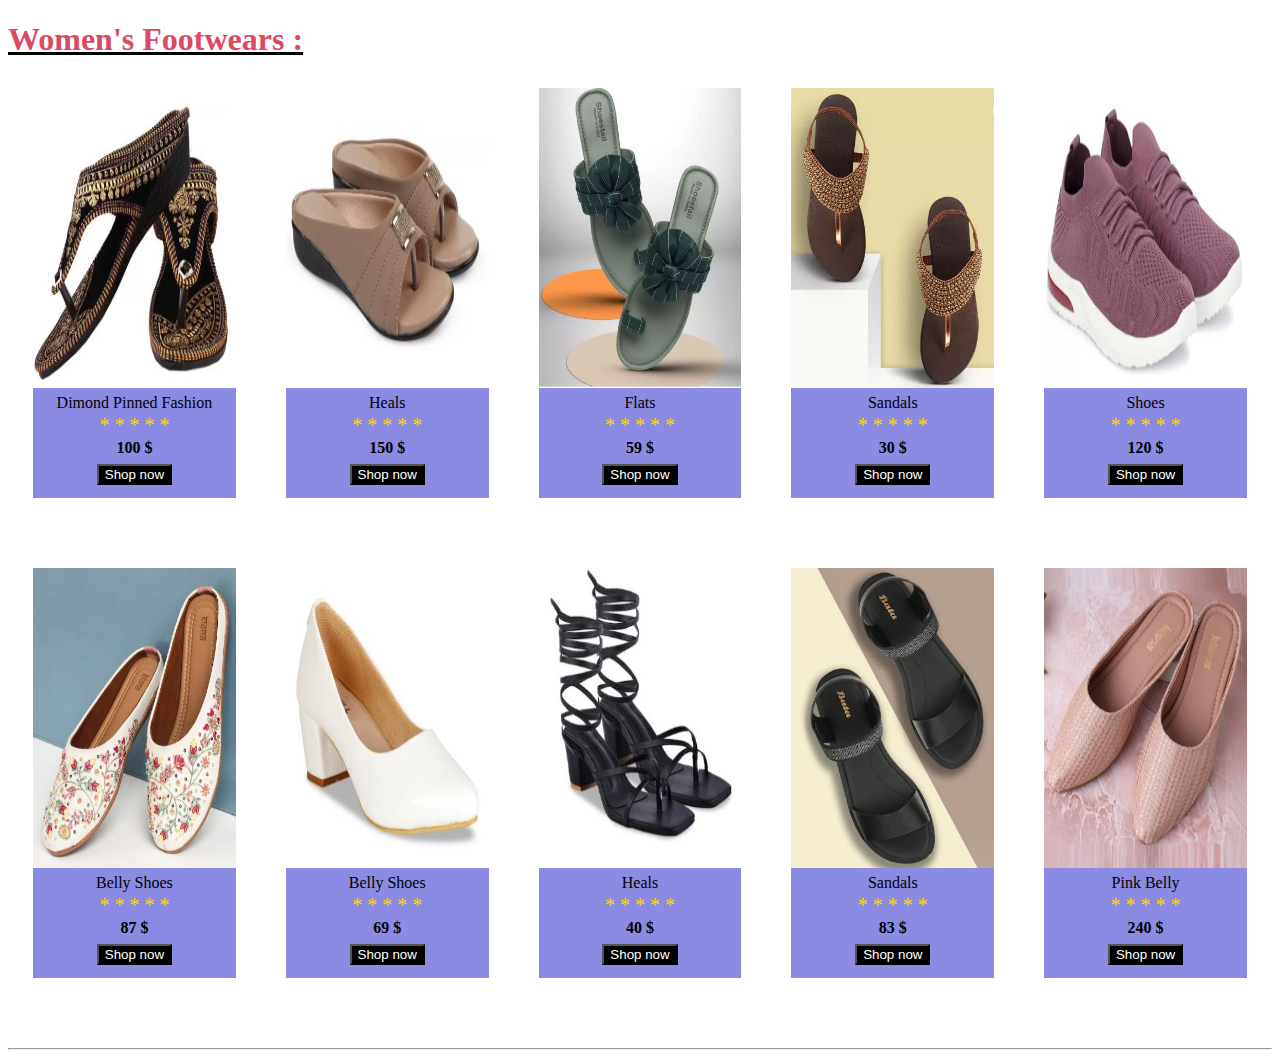
<file: w_foot.html>
<!DOCTYPE html>
<html lang="en">
<head>
    <meta charset="UTF-8">
    <meta name="viewport" content="width=device-width, initial-scale=1.0">
    <title>Shopify-Women's footwear</title>
    <style>
          .wrapper{
            display: flex;
            margin-bottom: 70px;
          }

         .box{
            background-color: rgb(139, 139, 228);
            flex: 15%;
            margin-right: 25px;
            margin-left: 25px;
            width: 300px;
            height: 410px;
          }

          .image img{
            width: 100%;
            height: 300px;
          }

          p{
             text-align: center;
             margin: 2px;
          }

          .shop_btn button{
            background-color: black;
            color: white;
          }

          .shop_btn{
            margin: 0px;
            text-align: center;
            cursor: pointer;
            margin-top: 7px;
            margin-bottom: 7px;
          }

          h1{
            color: rgb(219, 74, 98);
            text-decoration: underline black;
            margin-bottom: 30px;
            font-family: Georgia, 'Times New Roman', Times, serif;
          }
    </style>
</head>
<body>

<h1>Women's Footwears :</h1>
<div class="wrapper">

     <div class="box">
         <div class="image">
              <img src="w_foot1.JPG">
         </div>
         <div class="name_of_product">
              <p>Dimond Pinned Fashion</p>
         </div>
         <div class="rating">
              <p style="color: Gold; font-size: 20px;">*  *  *  *  *</p>
         </div>
         <div class="prize">
              <p><b>100 $</b></p>
         </div>
         <div class="shop_btn">
              <a href="#"><button>Shop now</button></a>
         </div>
     </div>

     <div class="box">
        <div class="image">
             <img src="w_foot2.JPG">
        </div>
        <div class="name_of_product">
             <p>Heals</p>
        </div>
        <div class="rating">
             <p style="color: Gold; font-size: 20px;">*  *  *  *  *</p>
        </div>
        <div class="prize">
             <p><b>150 $</b></p>
        </div>
        <div class="shop_btn">
             <button>Shop now</button>
        </div>
    </div>

    <div class="box">
        <div class="image">
             <img src="w_foot3.JPG">
        </div>
        <div class="name_of_product">
             <p>Flats</p>
        </div>
        <div class="rating">
             <p style="color: Gold; font-size: 20px;">*  *  *  *  *</p>
        </div>
        <div class="prize">
             <p><b>59 $</b></p>
        </div>
        <div class="shop_btn">
             <button>Shop now</button>
        </div>
    </div>

    <div class="box">
        <div class="image">
             <img src="w_foot4.JPG">
        </div>
        <div class="name_of_product">
             <p>Sandals</p>
        </div>
        <div class="rating">
             <p style="color: Gold; font-size: 20px;">*  *  *  *  *</p>
        </div>
        <div class="prize">
             <p><b>30 $</b></p>
        </div>
        <div class="shop_btn">
             <button>Shop now</button>
        </div>
    </div>

    <div class="box">
        <div class="image">
             <img src="w_foot5.JPG">
        </div>
        <div class="name_of_product">
             <p>Shoes</p>
        </div>
        <div class="rating">
             <p style="color: Gold; font-size: 20px;">*  *  *  *  *</p>
        </div>
        <div class="prize">
             <p><b>120 $</b></p>
        </div>
        <div class="shop_btn">
             <button>Shop now</button>
        </div>
    </div>

</div>

<div class="wrapper">

    <div class="box">
        <div class="image">
             <img src="w_foot6.JPG">
        </div>
        <div class="name_of_product">
             <p>Belly Shoes</p>
        </div>
        <div class="rating">
             <p style="color: Gold; font-size: 20px;">*  *  *  *  *</p>
        </div>
        <div class="prize">
             <p><b>87 $</b></p>
        </div>
        <div class="shop_btn">
             <a href="#"><button>Shop now</button></a>
        </div>
    </div>

    <div class="box">
       <div class="image">
            <img src="w_foot7.JPG">
       </div>
       <div class="name_of_product">
            <p>Belly Shoes</p>
       </div>
       <div class="rating">
            <p style="color: Gold; font-size: 20px;">*  *  *  *  *</p>
       </div>
       <div class="prize">
            <p><b>69 $</b></p>
       </div>
       <div class="shop_btn">
            <button>Shop now</button>
       </div>
   </div>

   <div class="box">
       <div class="image">
            <img src="w_foot8.JPG">
       </div>
       <div class="name_of_product">
            <p>Heals</p>
       </div>
       <div class="rating">
            <p style="color: Gold; font-size: 20px;">*  *  *  *  *</p>
       </div>
       <div class="prize">
            <p><b>40 $</b></p>
       </div>
       <div class="shop_btn">
            <button>Shop now</button>
       </div>
   </div>

   <div class="box">
       <div class="image">
            <img src="w_foot9.JPG">
       </div>
       <div class="name_of_product">
            <p>Sandals</p>
       </div>
       <div class="rating">
            <p style="color: Gold; font-size: 20px;">*  *  *  *  *</p>
       </div>
       <div class="prize">
            <p><b>83 $</b></p>
       </div>
       <div class="shop_btn">
            <button>Shop now</button>
       </div>
   </div>

   <div class="box">
       <div class="image">
            <img src="w_foot10.JPG">
       </div>
       <div class="name_of_product">
            <p>Pink Belly</p>
       </div>
       <div class="rating">
            <p style="color: Gold; font-size: 20px;">*  *  *  *  *</p>
       </div>
       <div class="prize">
            <p><b>240 $</b></p>
       </div>
       <div class="shop_btn">
            <button>Shop now</button>
       </div>
   </div>

</div>
<hr>

</body>
</html>
</file>
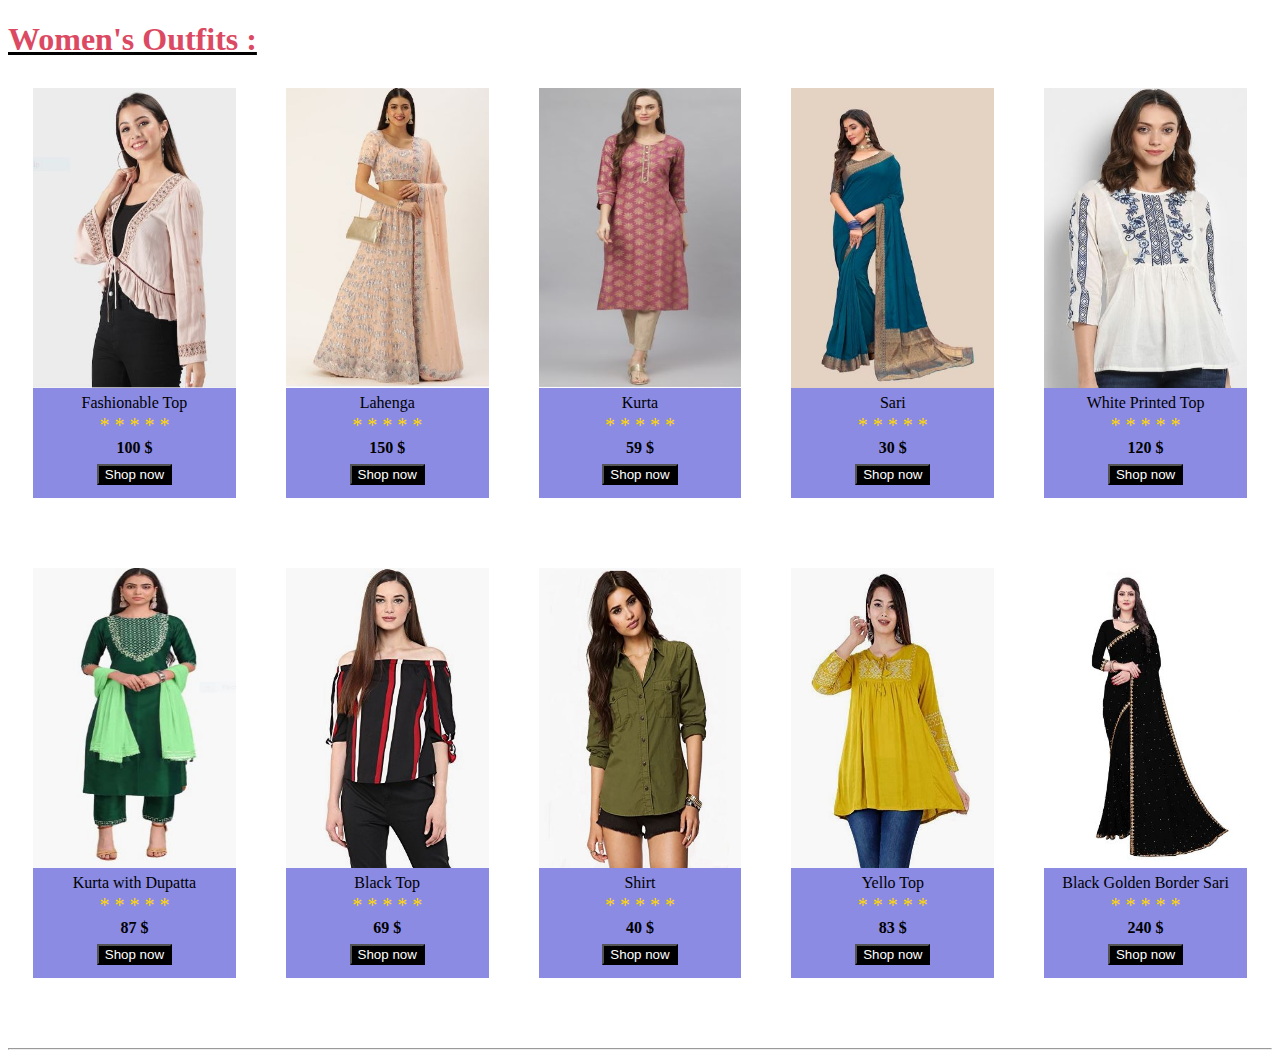
<file: w_outfit.html>
<!DOCTYPE html>
<html lang="en">
<head>
    <meta charset="UTF-8">
    <meta name="viewport" content="width=device-width, initial-scale=1.0">
    <title>Shopify-Women's outfits</title>
    <style>
          .wrapper{
            display: flex;
            margin-bottom: 70px;
          }

         .box{
            background-color: rgb(139, 139, 228);
            flex: 15%;
            margin-right: 25px;
            margin-left: 25px;
            width: 300px;
            height: 410px;
          }

          .image img{
            width: 100%;
            height: 300px;
          }

          p{
             text-align: center;
             margin: 2px;
          }

          .shop_btn button{
            background-color: black;
            color: white;
          }

          .shop_btn{
            margin: 0px;
            text-align: center;
            cursor: pointer;
            margin-top: 7px;
            margin-bottom: 7px;
          }

          h1{
            color: rgb(219, 74, 98);
            text-decoration: underline black;
            margin-bottom: 30px;
            font-family: Georgia, 'Times New Roman', Times, serif;
          }
    </style>
</head>
<body>

<h1>Women's Outfits :</h1>
<div class="wrapper">

     <div class="box">
         <div class="image">
              <img src="w_outfit1.JPG">
         </div>
         <div class="name_of_product">
              <p>Fashionable Top</p>
         </div>
         <div class="rating">
              <p style="color: Gold; font-size: 20px;">*  *  *  *  *</p> 
         </div>
         <div class="prize">
              <p><b>100 $</b></p>
         </div>
         <div class="shop_btn">
              <a href="#"><button>Shop now</button></a>
         </div>
     </div>

     <div class="box">
        <div class="image">
             <img src="w_outfit2.JPG">
        </div>
        <div class="name_of_product">
             <p>Lahenga</p>
        </div>
        <div class="rating">
             <p style="color: Gold; font-size: 20px;">*  *  *  *  *</p>
        </div>
        <div class="prize">
             <p><b>150 $</b></p>
        </div>
        <div class="shop_btn">
             <button>Shop now</button>
        </div>
    </div>

    <div class="box">
        <div class="image">
             <img src="w_outfit3.JPG">
        </div>
        <div class="name_of_product">
             <p>Kurta</p>
        </div>
        <div class="rating">
             <p style="color: Gold; font-size: 20px;">*  *  *  *  *</p>
        </div>
        <div class="prize">
             <p><b>59 $</b></p>
        </div>
        <div class="shop_btn">
             <button>Shop now</button>
        </div>
    </div>

    <div class="box">
        <div class="image">
             <img src="w_outfit4.JPG">
        </div>
        <div class="name_of_product">
             <p>Sari</p>
        </div>
        <div class="rating">
             <p style="color: Gold; font-size: 20px;">*  *  *  *  *</p>
        </div>
        <div class="prize">
             <p><b>30 $</b></p>
        </div>
        <div class="shop_btn">
             <button>Shop now</button>
        </div>
    </div>

    <div class="box">
        <div class="image">
             <img src="w_outfit5.JPG">
        </div>
        <div class="name_of_product">
             <p>White Printed Top</p>
        </div>
        <div class="rating">
             <p style="color: Gold; font-size: 20px;">*  *  *  *  *</p>
        </div>
        <div class="prize">
             <p><b>120 $</b></p>
        </div>
        <div class="shop_btn">
             <button>Shop now</button>
        </div>
    </div>

</div>

<div class="wrapper">

    <div class="box">
        <div class="image">
             <img src="w_outfit6.JPG">
        </div>
        <div class="name_of_product">
             <p>Kurta with Dupatta</p>
        </div>
        <div class="rating">
             <p style="color: Gold; font-size: 20px;">*  *  *  *  *</p>
        </div>
        <div class="prize">
             <p><b>87 $</b></p>
        </div>
        <div class="shop_btn">
             <a href="#"><button>Shop now</button></a>
        </div>
    </div>

    <div class="box">
       <div class="image">
            <img src="w_outfit7.JPG">
       </div>
       <div class="name_of_product">
            <p>Black Top</p>
       </div>
       <div class="rating">
            <p style="color: Gold; font-size: 20px;">*  *  *  *  *</p>
       </div>
       <div class="prize">
            <p><b>69 $</b></p>
       </div>
       <div class="shop_btn">
            <button>Shop now</button>
       </div>
   </div>

   <div class="box">
       <div class="image">
            <img src="w_outfit8.JPG">
       </div>
       <div class="name_of_product">
            <p>Shirt</p>
       </div>
       <div class="rating">
            <p style="color: Gold; font-size: 20px;">*  *  *  *  *</p>
       </div>
       <div class="prize">
            <p><b>40 $</b></p>
       </div>
       <div class="shop_btn">
            <button>Shop now</button>
       </div>
   </div>

   <div class="box">
       <div class="image">
            <img src="w_outfit9.JPG">
       </div>
       <div class="name_of_product">
            <p>Yello Top</p>
       </div>
       <div class="rating">
            <p style="color: Gold; font-size: 20px;">*  *  *  *  *</p>
       </div>
       <div class="prize">
            <p><b>83 $</b></p>
       </div>
       <div class="shop_btn">
            <button>Shop now</button>
       </div>
   </div>

   <div class="box">
       <div class="image">
            <img src="w_outfit10.JPG">
       </div>
       <div class="name_of_product">
            <p>Black Golden Border Sari</p>
       </div>
       <div class="rating">
            <p style="color: Gold; font-size: 20px;">*  *  *  *  *</p>
       </div>
       <div class="prize">
            <p><b>240 $</b></p>
       </div>
       <div class="shop_btn">
            <button>Shop now</button>
       </div>
   </div>

</div>
<hr>

</body>
</html>
</file>
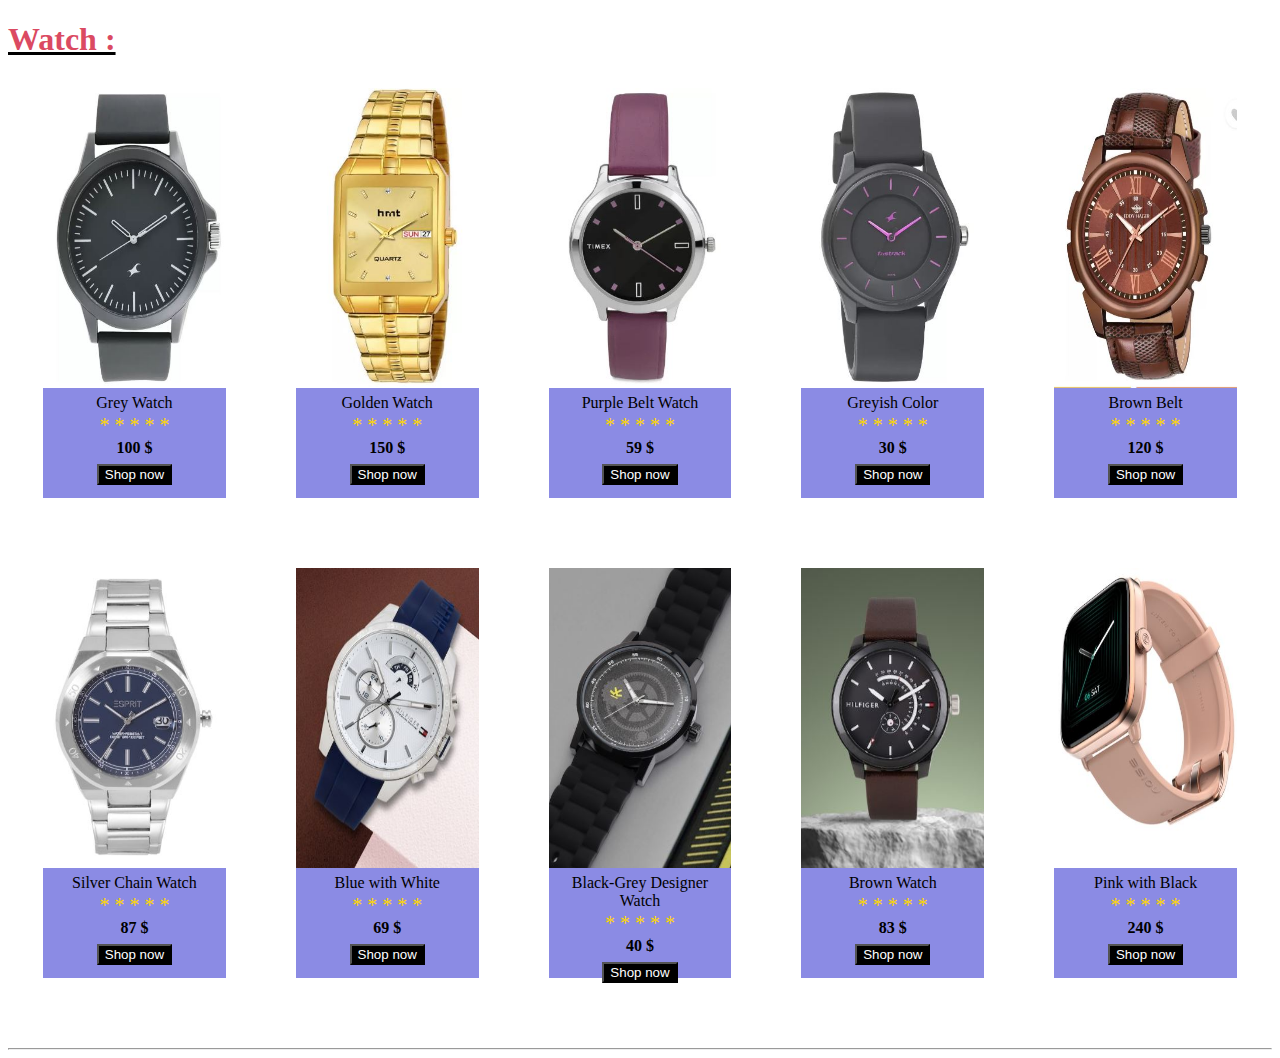
<file: watch.html>
<!DOCTYPE html>
<html lang="en">
<head>
    <meta charset="UTF-8">
    <meta name="viewport" content="width=device-width, initial-scale=1.0">
    <title>Shopify-Watch</title>
    <style>
          .wrapper{
            display: flex;
            margin-bottom: 70px;
          }

         .box{
            background-color: rgb(139, 139, 228);
            flex: 15%;
            width: 300px;
            height: 410px;
            margin-right: 35px;
            margin-left: 35px;
          }

          .image img{
            width: 100%;
            height: 300px;
          }

          p{
             text-align: center;
             margin: 2px;
          }

          .shop_btn button{
            background-color: black;
            color: white;
          }

          .shop_btn{
            margin: 0px;
            text-align: center;
            cursor: pointer;
            margin-top: 7px;
            margin-bottom: 10px;
          }

          h1{
            color: rgb(219, 74, 98);
            text-decoration: underline black;
            margin-bottom: 30px;
            font-family: Georgia, 'Times New Roman', Times, serif;
          }
    </style>
</head>
<body>

<h1>Watch :</h1>
<div class="wrapper">

     <div class="box">
         <div class="image">
              <img src="watch1.JPG">
         </div>
         <div class="name_of_product">
              <p>Grey Watch</p>
         </div>
         <div class="rating">
            <p style="color: Gold; font-size: 20px;">*  *  *  *  *</p>
         </div>
         <div class="prize">
              <p><b>100 $</b></p>
         </div>
         <div class="shop_btn">
              <a href="#"><button>Shop now</button></a>
         </div>
     </div>

     <div class="box">
        <div class="image">
             <img src="watch2.JPG">
        </div>
        <div class="name_of_product">
             <p>Golden Watch</p>
        </div>
        <div class="rating">
            <p style="color: Gold; font-size: 20px;">*  *  *  *  *</p>
        </div>
        <div class="prize">
             <p><b>150 $</b></p>
        </div>
        <div class="shop_btn">
             <button>Shop now</button>
        </div>
    </div>

    <div class="box">
        <div class="image">
             <img src="watch3.JPG">
        </div>
        <div class="name_of_product">
             <p>Purple Belt Watch</p>
        </div>
        <div class="rating">
            <p style="color: Gold; font-size: 20px;">*  *  *  *  *</p>
        </div>
        <div class="prize">
             <p><b>59 $</b></p>
        </div>
        <div class="shop_btn">
             <button>Shop now</button>
        </div>
    </div>

    <div class="box">
        <div class="image">
             <img src="watch4.JPG">
        </div>
        <div class="name_of_product">
             <p>Greyish Color</p>
        </div>
        <div class="rating">
            <p style="color: Gold; font-size: 20px;">*  *  *  *  *</p>
        </div>
        <div class="prize">
             <p><b>30 $</b></p>
        </div>
        <div class="shop_btn">
             <button>Shop now</button>
        </div>
    </div>

    <div class="box">
        <div class="image">
             <img src="watch5.JPG">
        </div>
        <div class="name_of_product">
             <p>Brown Belt</p>
        </div>
        <div class="rating">
            <p style="color: Gold; font-size: 20px;">*  *  *  *  *</p>
        </div>
        <div class="prize">
             <p><b>120 $</b></p>
        </div>
        <div class="shop_btn">
             <button>Shop now</button>
        </div>
    </div>

</div>

<div class="wrapper">

    <div class="box">
        <div class="image">
             <img src="watch6.JPG">
        </div>
        <div class="name_of_product">
             <p>Silver Chain Watch</p>
        </div>
        <div class="rating">
            <p style="color: Gold; font-size: 20px;">*  *  *  *  *</p>
        </div>
        <div class="prize">
             <p><b>87 $</b></p>
        </div>
        <div class="shop_btn">
             <a href="#"><button>Shop now</button></a>
        </div>
    </div>

    <div class="box">
       <div class="image">
            <img src="watch7.JPG">
       </div>
       <div class="name_of_product">
            <p>Blue with White</p>
       </div>
       <div class="rating">
            <p style="color: Gold; font-size: 20px;">*  *  *  *  *</p>
       </div>
       <div class="prize">
            <p><b>69 $</b></p>
       </div>
       <div class="shop_btn">
            <button>Shop now</button>
       </div>
   </div>

   <div class="box">
       <div class="image">
            <img src="watch8.JPG">
       </div>
       <div class="name_of_product">
            <p>Black-Grey Designer Watch</p>
       </div>
       <div class="rating">
            <p style="color: Gold; font-size: 20px;">*  *  *  *  *</p>
       </div>
       <div class="prize">
            <p><b>40 $</b></p>
       </div>
       <div class="shop_btn">
            <button>Shop now</button>
       </div>
   </div>

   <div class="box">
       <div class="image">
            <img src="watch9.JPG">
       </div>
       <div class="name_of_product">
            <p>Brown Watch</p>
       </div>
       <div class="rating">
            <p style="color: Gold; font-size: 20px;">*  *  *  *  *</p>
       </div>
       <div class="prize">
            <p><b>83 $</b></p>
       </div>
       <div class="shop_btn">
            <button>Shop now</button>
       </div>
   </div>

   <div class="box">
       <div class="image">
            <img src="watch10.JPG">
       </div>
       <div class="name_of_product">
            <p>Pink with Black</p>
       </div>
       <div class="rating">
            <p style="color: Gold; font-size: 20px;">*  *  *  *  *</p>
       </div>
       <div class="prize">
            <p><b>240 $</b></p>
       </div>
       <div class="shop_btn">
            <button>Shop now</button>
       </div>
   </div>

</div>
<hr>

</body>
</html>
</file>
<file: style.css>
.webname{
    text-shadow: 2px 2px 5px red;
    margin-bottom:10px;
  }

  .navbar {
    overflow: hidden;
    background-color: rgb(58, 58, 202);
    font-family: Arial, Helvetica, sans-serif;
  }
  
  .navbar a {
    float: right;
    font-size: 16px;
    color: white;
    text-align: center;
    padding: 13px 20px;
    padding-right: 30px;
    text-decoration: none;
  }
  
  .dropdown {
    float: right;
    overflow: hidden;
  }
  
  .dropdown .dropbtn {
    font-size: 16px;  
    border: none;
    outline: none;
    color: white;
    padding: 13px 20px;;
    background-color: inherit;
    font-family: inherit;
    margin: 0;
  }
  
  .navbar a:hover, .dropdown:hover .dropbtn {
    background-color: black;
  }
  
  .dropdown-content {
    display: none;
    position: absolute;
    background-color: #f9f9f9;
    min-width: 160px;
    box-shadow: 0px 8px 16px 0px rgba(0,0,0,0.2);
    z-index: 1;
  }
  
  .dropdown-content a {
    float: none;
    color: black;
    padding: 12px 16px;
    text-decoration: none;
    display: block;
    text-align: left;
  }
  
  .dropdown-content a:hover {
    background-color: #ddd;
  }
  
  .dropdown:hover .dropdown-content {
    display: block;
  }

  .left{
    float: left;
  }

  .left img{
    width: 700px;
    height: 500px;
    margin: 30px;
  }

  .right{
    padding-top: 150px;
    padding-left: 60%;
    padding-bottom: 230px;
  }

  .right p{
    font-size: 17px;
  }

  .h2{
    text-align: center;
    font-size: 30px;
    color:rgb(207, 20, 20);
  }

  .h3{
    color: blue;
    font-size: 30px;
    font-family: cursive;
  }

  .body{
    background-color: white;
  }

  
  .row{
    display: flex;
  }

  .column{
    flex: 33.33%;
    padding: 60px;
  }

  .column img{
    height: 200px;
    width: 100%;
  }

  .about{
    padding: 0px;
    margin: 0px;
    font-size: 17px;
    font-style: italic;
    color: rgb(53, 53, 42);
  }

  .contain{
    padding-left: 30px;
  }

  .table{
    padding-left: 27px;
    padding-top: 0px;
  }

  .follow{
    padding-left: 27px;
  }

  .logoimg img{
    width: 30px;
    height: 30px;
    padding-right: 5px;
  }
</file>
